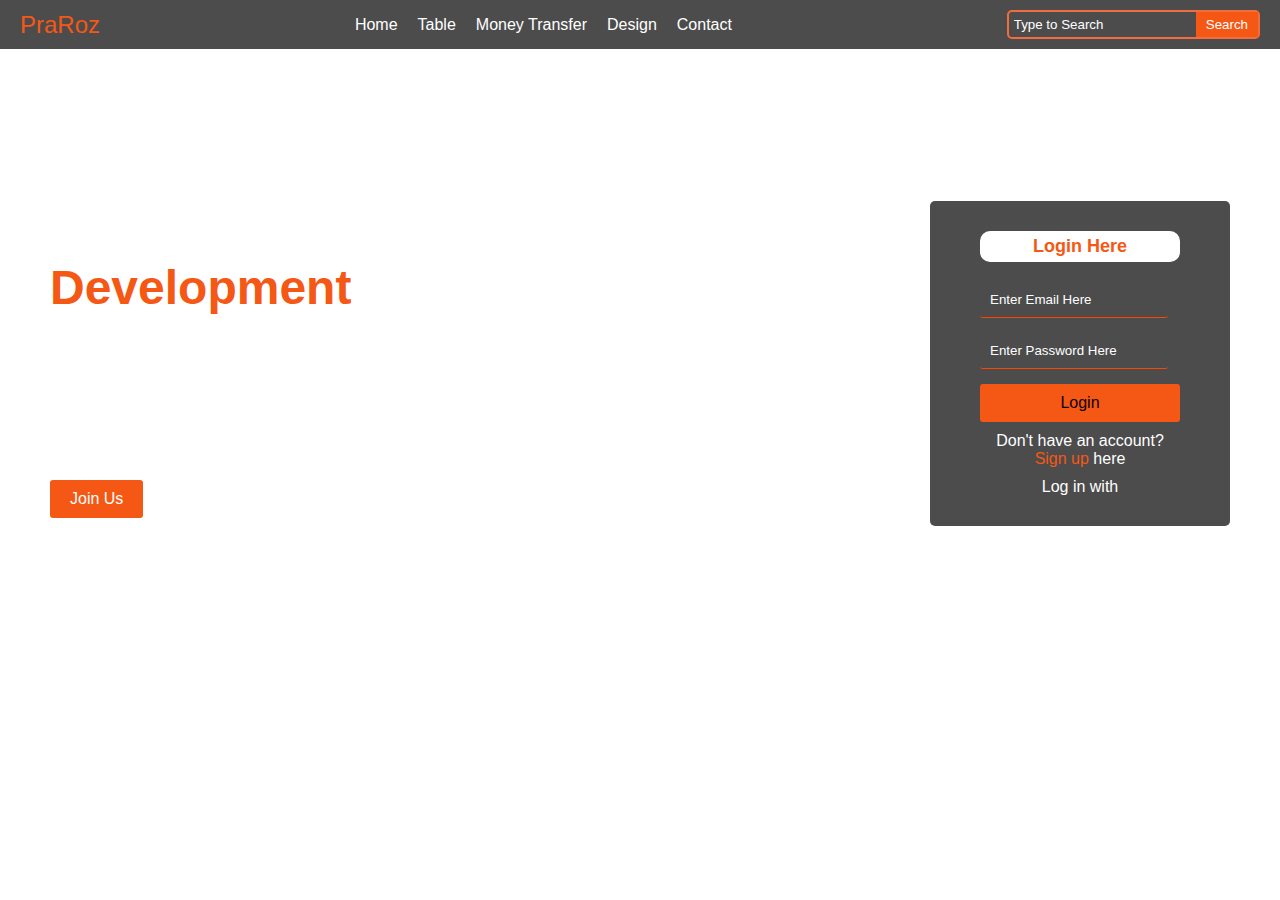
<file: index.html>
<!DOCTYPE html>
<html lang="en">
  <head>
    <meta charset="UTF-8" />
    <meta
      name="viewport"
      content="width=device-width, initial-scale=1.0"
    />
    <title>Web Design & Development Course</title>
    <link rel="stylesheet" href="style.css" />
  </head>
  <body class="hero">
    <header>
      <div class="logo">PraRoz</div>
      <nav>
        <ul>
          <li><a href="#">Home</a></li>
          <li><a href="table.html">Table</a></li>
          <li><a href="money_transfer.html">Money Transfer</a></li>
          <li><a href="#">Design</a></li>
          <li><a href="#">Contact</a></li>
        </ul>
      </nav>
      <div class="search-container">
        <input type="text" placeholder="Type to Search" />
        <button>Search</button>
      </div>
    </header>

    <main>
      <div class="content">
        <h1>
          Web Design &<br />
          <span>Development </span><br />Course
        </h1>
        <p>
          Web Design is a specialisation of the design stream. They
          also use HTML, CSS, WYSIWYG editing software, mark up
          validators etc., <br />to create design elements.
        </p>
        <button>Join Us</button>
      </div>
      <div class="login-form">
        <h2>Login Here</h2>
        <form>
          <div class="form-group">
            <input
              type="email"
              id="email"
              placeholder="Enter Email Here"
            />
          </div>
          <div class="form-group">
            <input
              type="password"
              id="password"
              placeholder="Enter Password Here"
            />
          </div>
          <button type="submit">Login</button>
          <p>
            Don't have an account?
            <span>
              <a href="#">Sign up</a> </span
            >here
          </p>
          <p><a href="#">Log in with</a></p>
        </form>
      </div>
    </main>
  </body>
</html>
</file>
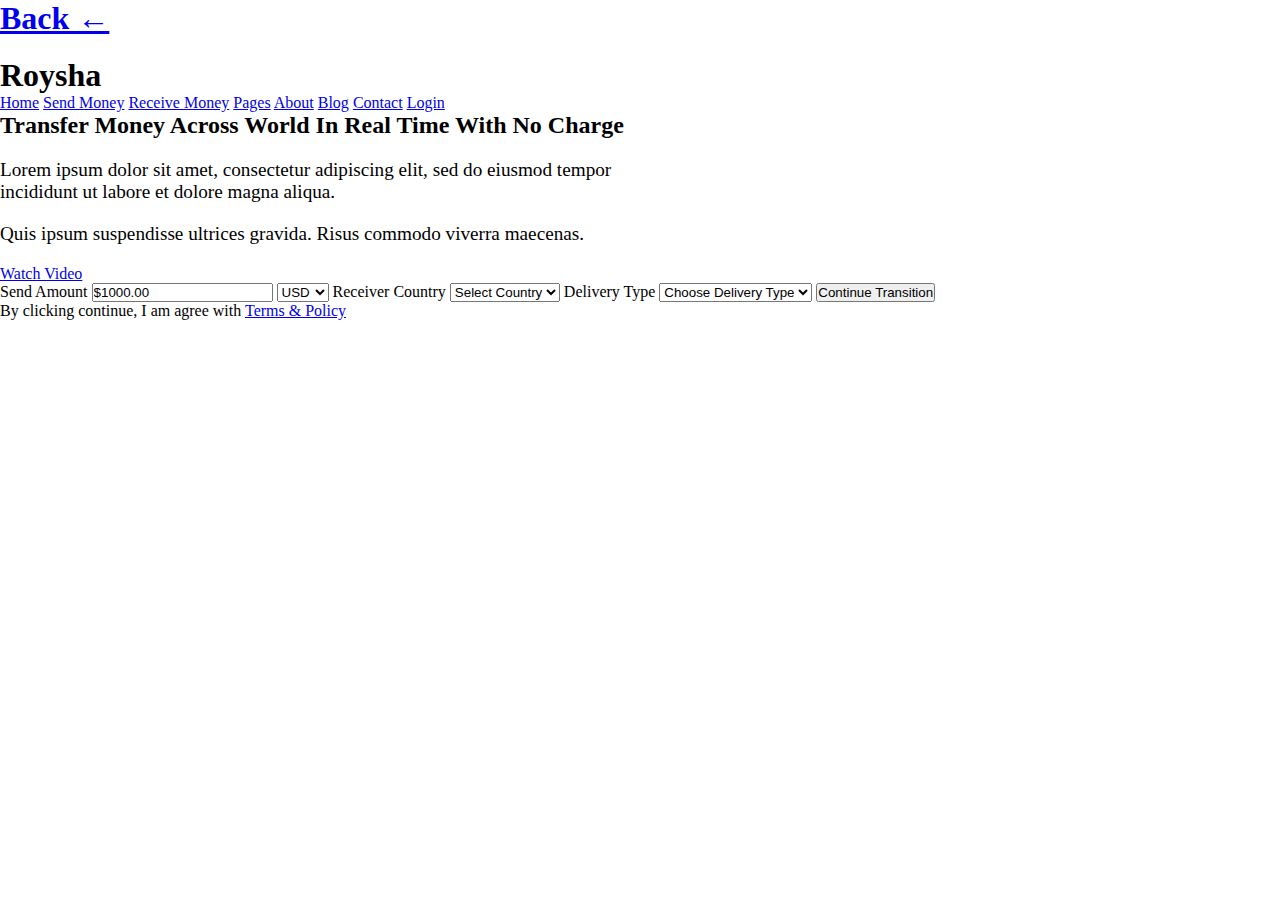
<file: money_transfer.html>
<!DOCTYPE html>
<html lang="en">
  <head>
    <meta charset="UTF-8" />
    <meta
      name="viewport"
      content="width=device-width, initial-scale=1.0"
    />
    <link rel="stylesheet" href="style.css" />
    <title>Roysha - Money Transfer</title>
  </head>
  <body>
    <h1 class="back"><a href="index.html">Back &larr; </a></h1>
    <div class="container">
      <div class="header">
        <h1>Roysha</h1>
        <nav>
          <a href="#">Home</a>
          <a href="#">Send Money</a>
          <a href="#">Receive Money</a>
          <a href="#">Pages</a>
          <a href="#">About</a>
          <a href="#">Blog</a>
          <a href="#">Contact</a>
          <a href="#" class="login">Login</a>
        </nav>
      </div>
      <div class="main">
        <div class="content">
          <h2>
            Transfer Money Across World In Real Time With No Charge
          </h2>
          <p>
            Lorem ipsum dolor sit amet, consectetur adipiscing elit,
            sed do eiusmod tempor incididunt ut labore et dolore magna
            aliqua.
          </p>
          <p>
            Quis ipsum suspendisse ultrices gravida. Risus commodo
            viverra maecenas.
          </p>
          <a href="#" class="watch-video">Watch Video</a>
        </div>
        <div class="form-container">
          <form>
            <label for="send-amount">Send Amount</label>
            <input type="text" id="send-amount" value="$1000.00" />
            <span
              ><select>
                <option value="USD">USD</option>
                <option value="INR">INR</option>
                <option value="EUR">EUR</option>
                <option value="NGN">NGN</option>
              </select></span
            >

            <label for="receiver-country">Receiver Country</label>
            <select id="receiver-country">
              <option>Select Country</option>
              <option value="Germany">Germany</option>
              <option value="Nigeria">Nigeria</option>
              <option value="kenya">Kenya</option>
            </select>

            <label for="delivery-type">Delivery Type</label>
            <select id="delivery-type">
              <option>Choose Delivery Type</option>
              <option value="Transfer">Transfer</option>
              <option value="Bank">Bank</option>
              <option value="Ussd">USSD</option>
              <option value="debit/credit">Debit/Credit</option>
            </select>

            <button type="submit">Continue Transition</button>
          </form>
          <p>
            By clicking continue, I am agree with
            <a href="#">Terms & Policy</a>
          </p>
        </div>
      </div>
    </div>
  </body>
</html>
</file>
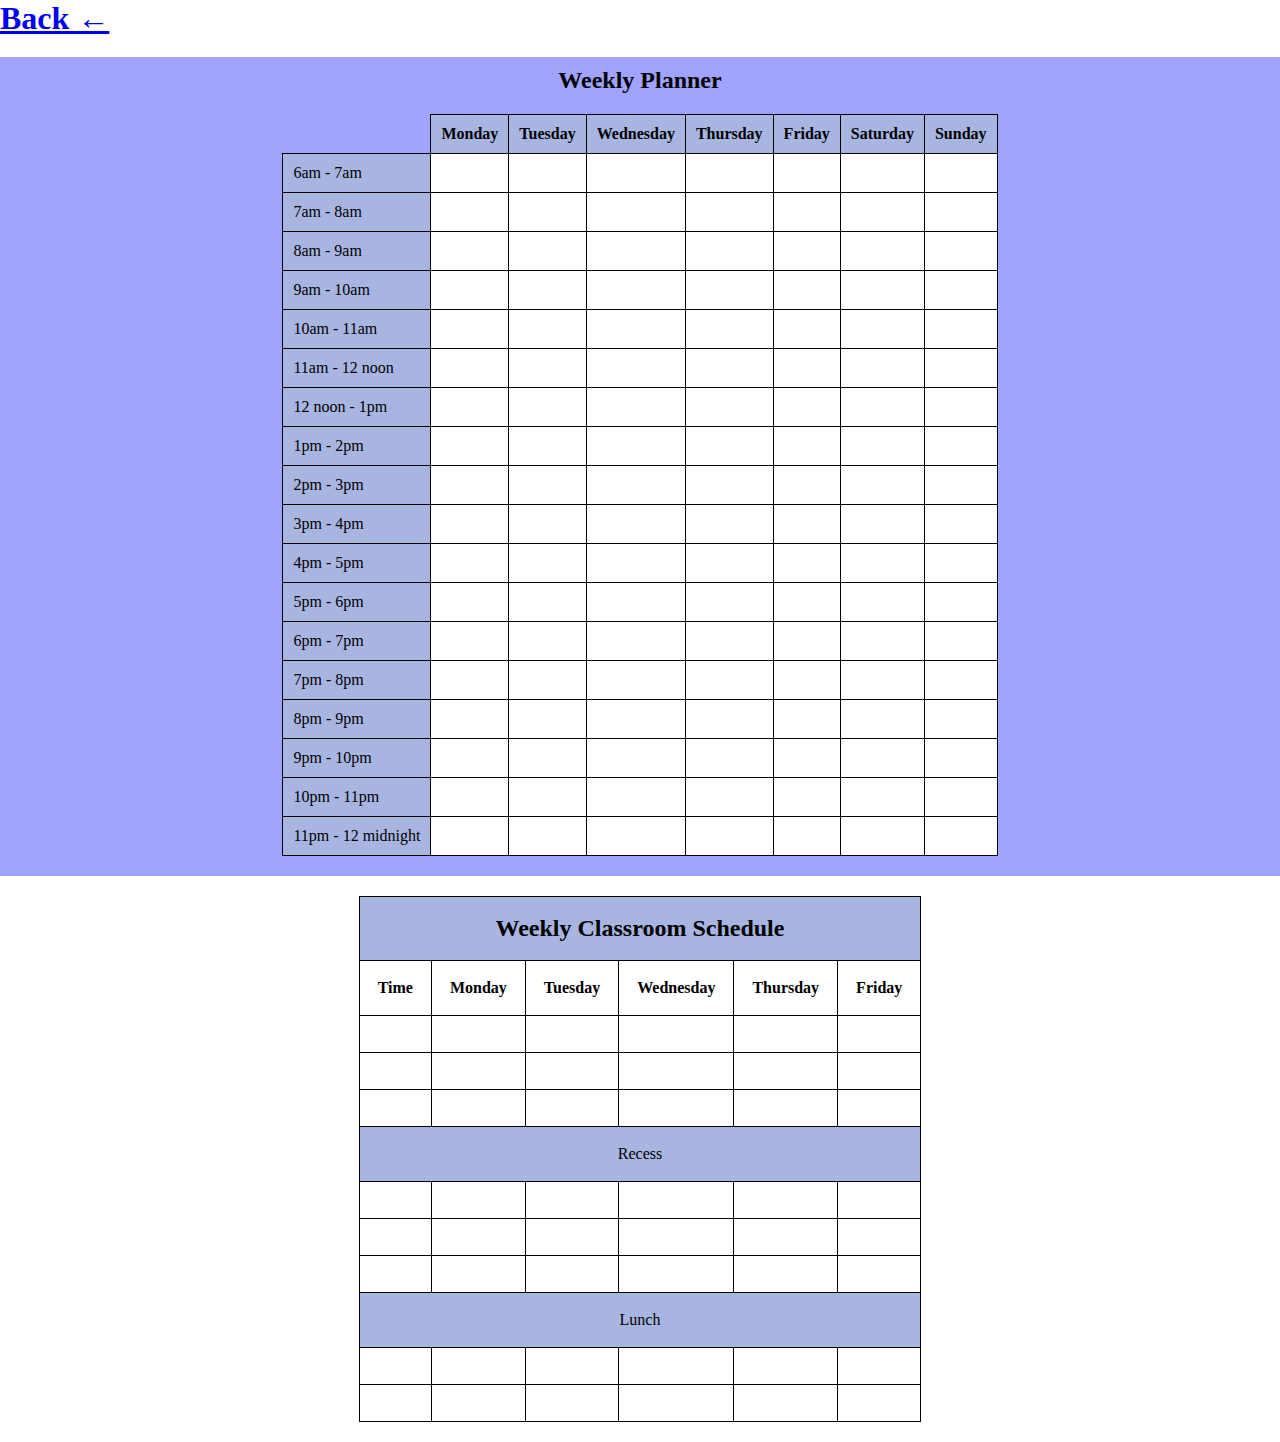
<file: table.html>
<!DOCTYPE html>
<html lang="en">
  <head>
    <meta charset="UTF-8" />
    <meta
      name="viewport"
      content="width=device-width, initial-scale=1.0"
    />
    <link rel="stylesheet" href="style.css" />
    <title>Weekly Planner</title>
  </head>
  <body>
    <h1 class="back"><a href="index.html">Back &larr; </a></h1>
    <section class="table">
      <h1
        style="text-align: center; font-size: 24px; margin-top: 10px"
      >
        Weekly Planner
      </h1>
      <table>
        <thead>
          <tr>
            <th></th>
            <th>Monday</th>
            <th>Tuesday</th>
            <th>Wednesday</th>
            <th>Thursday</th>
            <th>Friday</th>
            <th>Saturday</th>
            <th>Sunday</th>
          </tr>
        </thead>
        <tbody>
          <tr>
            <td>6am - 7am</td>
            <td></td>
            <td></td>
            <td></td>
            <td></td>
            <td></td>
            <td></td>
            <td></td>
          </tr>
          <tr>
            <td>7am - 8am</td>
            <td></td>
            <td></td>
            <td></td>
            <td></td>
            <td></td>
            <td></td>
            <td></td>
          </tr>
          <tr>
            <td>8am - 9am</td>
            <td></td>
            <td></td>
            <td></td>
            <td></td>
            <td></td>
            <td></td>
            <td></td>
          </tr>
          <tr>
            <td>9am - 10am</td>
            <td></td>
            <td></td>
            <td></td>
            <td></td>
            <td></td>
            <td></td>
            <td></td>
          </tr>
          <tr>
            <td>10am - 11am</td>
            <td></td>
            <td></td>
            <td></td>
            <td></td>
            <td></td>
            <td></td>
            <td></td>
          </tr>
          <tr>
            <td>11am - 12 noon</td>
            <td></td>
            <td></td>
            <td></td>
            <td></td>
            <td></td>
            <td></td>
            <td></td>
          </tr>
          <tr>
            <td>12 noon - 1pm</td>
            <td></td>
            <td></td>
            <td></td>
            <td></td>
            <td></td>
            <td></td>
            <td></td>
          </tr>
          <tr>
            <td>1pm - 2pm</td>
            <td></td>
            <td></td>
            <td></td>
            <td></td>
            <td></td>
            <td></td>
            <td></td>
          </tr>
          <tr>
            <td>2pm - 3pm</td>
            <td></td>
            <td></td>
            <td></td>
            <td></td>
            <td></td>
            <td></td>
            <td></td>
          </tr>
          <tr>
            <td>3pm - 4pm</td>
            <td></td>
            <td></td>
            <td></td>
            <td></td>
            <td></td>
            <td></td>
            <td></td>
          </tr>
          <tr>
            <td>4pm - 5pm</td>
            <td></td>
            <td></td>
            <td></td>
            <td></td>
            <td></td>
            <td></td>
            <td></td>
          </tr>
          <tr>
            <td>5pm - 6pm</td>
            <td></td>
            <td></td>
            <td></td>
            <td></td>
            <td></td>
            <td></td>
            <td></td>
          </tr>
          <tr>
            <td>6pm - 7pm</td>
            <td></td>
            <td></td>
            <td></td>
            <td></td>
            <td></td>
            <td></td>
            <td></td>
          </tr>
          <tr>
            <td>7pm - 8pm</td>
            <td></td>
            <td></td>
            <td></td>
            <td></td>
            <td></td>
            <td></td>
            <td></td>
          </tr>
          <tr>
            <td>8pm - 9pm</td>
            <td></td>
            <td></td>
            <td></td>
            <td></td>
            <td></td>
            <td></td>
            <td></td>
          </tr>
          <tr>
            <td>9pm - 10pm</td>
            <td></td>
            <td></td>
            <td></td>
            <td></td>
            <td></td>
            <td></td>
            <td></td>
          </tr>
          <tr>
            <td>10pm - 11pm</td>
            <td></td>
            <td></td>
            <td></td>
            <td></td>
            <td></td>
            <td></td>
            <td></td>
          </tr>
          <tr>
            <td>11pm - 12 midnight</td>
            <td></td>
            <td></td>
            <td></td>
            <td></td>
            <td></td>
            <td></td>
            <td></td>
          </tr>
        </tbody>
      </table>
    </section>

    <section class="table2">
      <table>
        <thead>
          <tr>
            <th
              colspan="6"
              style="text-align: center; font-size: 24px"
            >
              Weekly Classroom Schedule
            </th>
          </tr>

          <tr>
            <th>Time</th>
            <th>Monday</th>
            <th>Tuesday</th>
            <th>Wednesday</th>
            <th>Thursday</th>
            <th>Friday</th>
          </tr>
        </thead>
        <tbody>
          <tr>
            <td></td>
            <td></td>
            <td></td>
            <td></td>
            <td></td>
            <td></td>
          </tr>
          <tr>
            <td></td>
            <td></td>
            <td></td>
            <td></td>
            <td></td>
            <td></td>
          </tr>
          <tr>
            <td></td>
            <td></td>
            <td></td>
            <td></td>
            <td></td>
            <td></td>
          </tr>
          <tr>
            <td colspan="6">Recess</td>
          </tr>
          <tr>
            <td></td>
            <td></td>
            <td></td>
            <td></td>
            <td></td>
            <td></td>
          </tr>

          <tr>
            <td></td>
            <td></td>
            <td></td>
            <td></td>
            <td></td>
            <td></td>
          </tr>
          <tr>
            <td></td>
            <td></td>
            <td></td>
            <td></td>
            <td></td>
            <td></td>
          </tr>
          <tr>
            <td colspan="6">Lunch</td>
          </tr>
          <tr>
            <td></td>
            <td></td>
            <td></td>
            <td></td>
            <td></td>
            <td></td>
          </tr>
          <tr>
            <td></td>
            <td></td>
            <td></td>
            <td></td>
            <td></td>
            <td></td>
          </tr>
        </tbody>
      </table>
    </section>
  </body>
</html>
</file>
<file: style.css>
* {
  margin: 0;
  padding: 0;
  box-sizing: border-box;
}

.hero {
  font-family: Arial, sans-serif;
  background-image: url("https://plus.unsplash.com/premium_photo-1668116307088-583ee0d4aaf7?w=500&auto=format&fit=crop&q=60&ixlib=rb-4.0.3&ixid=M3wxMjA3fDB8MHxzZWFyY2h8OXx8dHJlZSUyMGJhY2tncm91bmR8ZW58MHx8MHx8fDA%3D");
  background-size: cover;
  background-position: center;
  background-repeat: no-repeat;
  color: #fff;
}

header {
  display: flex;
  justify-content: space-between;
  align-items: center;
  padding: 10px 20px;
  background: rgba(0, 0, 0, 0.7);
}

.logo {
  font-size: 1.5em;
  color: #f55815;
}
span {
  color: #f55815;
}
nav ul {
  list-style: none;
  display: flex;
  padding: 0;
  margin: 0;
}

nav ul li {
  margin-right: 20px;
}

nav ul li a {
  color: #fff;
  text-decoration: none;
}

nav ul li a:hover {
  color: #f55815;
}

.search-container {
  display: flex;
  align-items: center;
  border: 2px solid rgb(241, 109, 61);
  border-radius: 5px;
}

.search-container input[type="text"] {
  padding: 5px;
  border: none;
  background-color: transparent;
}
.search-container input::placeholder {
  color: #fff;
}

.search-container button {
  padding: 5px 10px;
  border: none;
  background-color: #f55815;
  color: #fff;

  cursor: pointer;
}

.search-container button:hover {
  background-color: #ff7e5f;
}

main {
  display: flex;
  justify-content: space-between;
  padding: 50px;
  margin-top: 8%;
}

.content {
  max-width: 50%;
}

.content h1 {
  font-size: 3em;
  line-height: 1.2;
  margin: 0;
}

.content p {
  font-size: 1.2em;
  margin: 20px 0;
}

.content button {
  padding: 10px 20px;
  border: none;
  border-radius: 3px;
  background-color: #f55815;

  color: #fff;
  font-size: 1em;
  cursor: pointer;
}

.content button:hover {
  background-color: #ff7e5f;
}

.login-form {
  background: rgba(0, 0, 0, 0.7);
  padding: 30px 50px;
  border-radius: 5px;
  width: 300px;
  color: #fff;
}

.login-form h2 {
  margin: 0 0 20px 0;
  background-color: white;
  color: #f55815;
  text-align: center;
  padding: 5px 8px;
  font-size: 18px;
  border-radius: 10px;
}

.login-form .form-group {
  margin-bottom: 15px;
}
.login-form input::placeholder {
  color: #fff;
}
.login-form input[type="email"],
.login-form input[type="password"] {
  width: 94%;
  padding: 10px;
  background-color: transparent;
  outline: none;
  border: none;
  border-bottom: 1px solid orangered;
  border-radius: 3px;
}

.login-form button {
  width: 100%;
  padding: 10px;
  border: none;
  border-radius: 3px;
  background-color: #f55815;
  color: #0c0000;
  font-size: 1em;
  cursor: pointer;
}

.login-form button:hover {
  background-color: #feb47b;
}

.login-form p {
  margin: 10px 0 0;
  text-align: center;
}
.login-form a {
  text-decoration: none;
  color: #fff;
}
.login-form p span a {
  color: #f55815;
  text-decoration: none;
}

.login-form p a:hover {
  text-decoration: underline;
}

/* TABLE STYLES */
.table {
  background-color: rgb(162, 162, 255);
  display: flex;
  flex-direction: column;
  align-items: center;
  justify-content: center;
}
table {
  max-width: 900px;
  margin: 20px auto;
  border-collapse: collapse;
}
th,
td {
  padding: 10px;
  background-color: #fff;
  border: 1px solid black;
}
thead th {
  background-color: #a8b5e0;
}
tbody td:first-child {
  background-color: #a8b5e0;
}
thead th:first-child {
  border: none; /* Remove all borders */
  background-color: transparent;
}

.table2 thead tr:first-child th:first-child {
  background-color: #a8b5e0;
}
.table2 thead th,
.table2 tbody td {
  padding: 18px;
  background-color: #fff;
  border: 1px solid black;
}
.table2 tbody tr:nth-child(4) td,
.table2 tbody tr:nth-child(8) td {
  background-color: #a8b5e0;
  text-align: center;
}
.back {
  margin-bottom: 20px;
}
</file>
